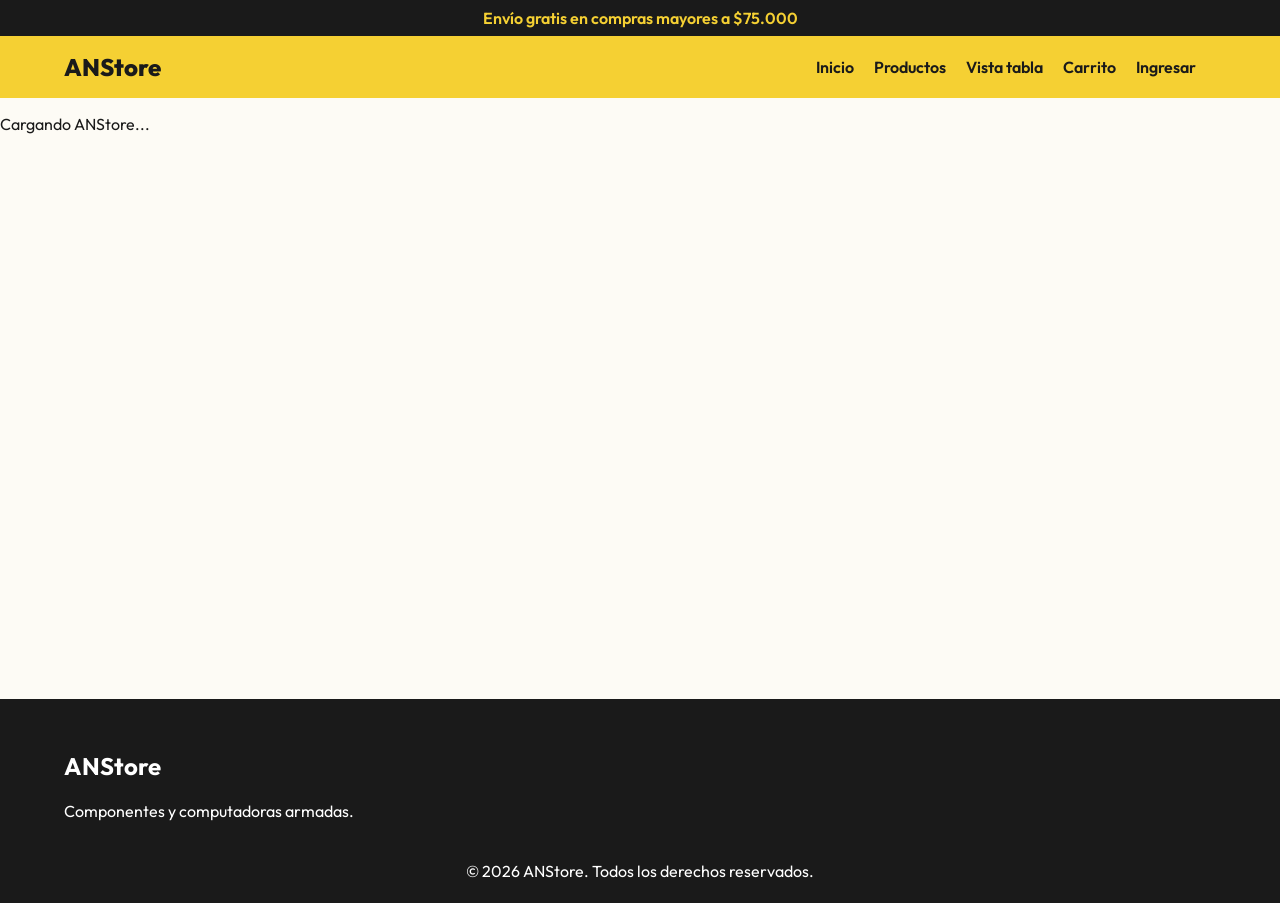
<file: index.html>
<!DOCTYPE html>
<html lang="es">
<head>
    <meta charset="UTF-8">
    <meta name="viewport" content="width=device-width, initial-scale=1.0">
    <meta http-equiv="refresh" content="0; url=public/index.html#/">
    <title>ANStore</title>
</head>
<body>
    <p>ANStore ahora funciona como una SPA.</p>
    <p><a href="public/index.html#/">Abrir ANStore</a></p>
</body>
</html>
</file>
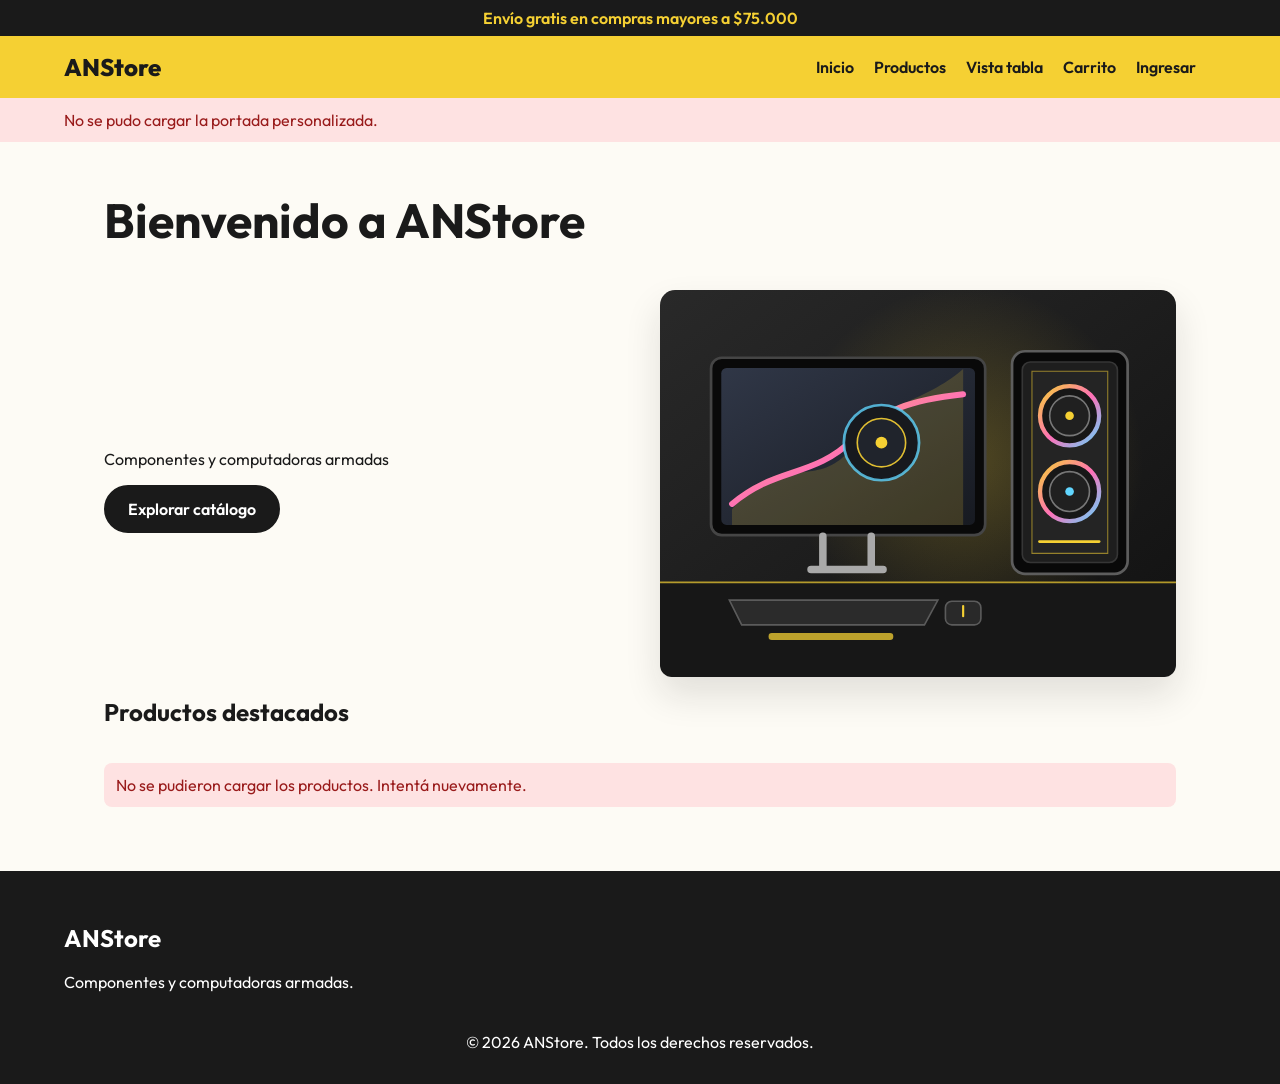
<file: public/index.html>
<!DOCTYPE html>
<html lang="es">
<head>
    <meta charset="UTF-8">
    <meta name="viewport" content="width=device-width, initial-scale=1.0">
    <meta name="description" content="ANStore, componentes y computadoras armadas.">
    <title>ANStore</title>
    <link rel="preconnect" href="https://fonts.googleapis.com">
    <link rel="preconnect" href="https://fonts.gstatic.com" crossorigin>
    <link href="https://fonts.googleapis.com/css2?family=Outfit:wght@400;500;600;700;800&display=swap" rel="stylesheet">
    <link rel="stylesheet" href="css/style.css">
</head>
<body>
    <a class="skip-link" href="#app">Saltar al contenido principal</a>
    <div class="anuncio">Envío gratis en compras mayores a $75.000</div>
    <header class="header-principal">
        <button class="menu-toggle" id="menuToggle" type="button" aria-label="Abrir menú" aria-expanded="false" aria-controls="navegacion-principal">☰</button>
        <a href="#/" class="logo" data-nav>ANStore</a>
        <nav id="navegacion-principal" aria-label="Navegación principal">
            <ul>
                <li><a href="#/" data-nav>Inicio</a></li>
                <li><a href="#/productos?vista=grilla" data-nav>Productos</a></li>
                <li><a href="#/productos?vista=tabla" data-nav>Vista tabla</a></li>
                <li><a href="#/carrito" data-nav>Carrito <span id="carrito-contador"></span></a></li>
                <li><a href="#/login" data-nav id="enlace-cuenta">Ingresar</a></li>
                <li><a href="#/admin" data-nav id="enlace-admin" hidden>Administración</a></li>
            </ul>
        </nav>
    </header>

    <p id="estado-global" class="estado-global" role="status" aria-live="polite"></p>
    <main id="app" tabindex="-1">
        <p role="status" aria-live="polite">Cargando ANStore...</p>
    </main>

    <footer>
        <div>
            <h2>ANStore</h2>
            <p>Componentes y computadoras armadas.</p>
        </div>
        <p class="footer-copyright">&copy; 2026 ANStore. Todos los derechos reservados.</p>
    </footer>
    <script src="js/app.js"></script>
</body>
</html>
</file>
<file: public/css/style.css>
:root {
    --color-acento: #f5d033;
    --color-negro: #1a1a1a;
    --color-crema: #fdfbf5;
    --color-blanco: #fff;
    --color-error: #991b1b;
    --color-exito: #166534;
    --fuente-principal: "Outfit", sans-serif;
}

* {
    box-sizing: border-box;
}

body {
    margin: 0;
    color: var(--color-negro);
    background: var(--color-crema);
    font-family: var(--fuente-principal);
}

a {
    color: inherit;
}

.skip-link {
    position: absolute;
    top: 8px;
    left: -10000px;
    z-index: 10;
    padding: 10px 14px;
    color: var(--color-blanco);
    background: var(--color-negro);
}

.skip-link:focus {
    left: 8px;
}

button,
input,
select,
textarea {
    font: inherit;
}

a:focus-visible,
button:focus-visible,
input:focus-visible,
select:focus-visible,
textarea:focus-visible,
h1:focus-visible,
h2:focus-visible {
    outline: 3px solid #174ea6;
    outline-offset: 3px;
}

.anuncio {
    padding: 8px 16px;
    color: var(--color-acento);
    background: var(--color-negro);
    text-align: center;
    font-weight: 600;
}

.header-principal {
    position: relative;
    display: flex;
    align-items: center;
    justify-content: space-between;
    gap: 20px;
    padding: 16px 5vw;
    background: var(--color-acento);
}

.logo {
    font-size: 1.5rem;
    font-weight: 800;
    text-decoration: none;
}

.header-principal nav ul {
    display: flex;
    flex-wrap: wrap;
    gap: 20px;
    margin: 0;
    padding: 0;
    list-style: none;
}

.header-principal nav a {
    font-weight: 600;
    text-decoration: none;
}

.menu-toggle {
    display: none;
    border: 0;
    background: transparent;
    color: var(--color-negro);
    font-size: 1.7rem;
    cursor: pointer;
}

.estado-global {
    min-height: 0;
    margin: 0;
    padding: 0 5vw;
}

.estado-global:not(:empty) {
    padding-top: 12px;
    padding-bottom: 12px;
}

main {
    min-height: 65vh;
}

.pagina {
    max-width: 1200px;
    margin: 0 auto;
    padding: 48px 5vw;
}

.pagina h1 {
    margin-top: 0;
    font-size: clamp(2rem, 5vw, 3rem);
}

.hero {
    display: grid;
    grid-template-columns: repeat(2, minmax(0, 1fr));
    align-items: center;
    gap: 40px;
}

.hero img,
.producto-imagen {
    width: 100%;
    border-radius: 12px;
}

.hero img {
    max-height: 520px;
    aspect-ratio: 4 / 3;
    object-fit: cover;
    box-shadow: 0 18px 36px rgb(26 26 26 / 12%);
}

.admin-portada .admin-imagen-control {
    grid-template-columns: minmax(0, 1fr) 240px;
    align-items: start;
}

.admin-portada-vista-previa {
    width: 100%;
    max-width: 240px;
    aspect-ratio: 4 / 3;
    object-fit: cover;
    border: 1px solid #ddd;
    border-radius: 10px;
    background: var(--color-negro);
}

.boton,
button.boton {
    display: inline-block;
    padding: 12px 22px;
    border: 2px solid var(--color-negro);
    border-radius: 28px;
    color: var(--color-blanco);
    background: var(--color-negro);
    font-weight: 600;
    text-decoration: none;
    cursor: pointer;
    transition: transform 160ms ease, box-shadow 160ms ease, background-color 160ms ease;
}

.boton-secundario {
    color: var(--color-negro);
    background: transparent;
}

button:disabled {
    cursor: not-allowed;
    opacity: .65;
}

.acciones,
.selector-vista,
.resumen-acciones {
    display: flex;
    flex-wrap: wrap;
    align-items: center;
    gap: 12px;
}

.selector-vista {
    margin: 20px 0;
}

.selector-vista a[aria-current="page"] {
    font-weight: 800;
    text-decoration-thickness: 3px;
}

.campo {
    display: grid;
    gap: 6px;
    margin: 14px 0;
}

.campo input,
.campo textarea,
.campo select {
    width: 100%;
    max-width: 520px;
    padding: 11px 12px;
    border: 1px solid #555;
    border-radius: 6px;
    background: var(--color-blanco);
}

.campo textarea {
    min-height: 90px;
    resize: vertical;
}

.productos-grid {
    display: grid;
    grid-template-columns: repeat(auto-fit, minmax(220px, 1fr));
    gap: 24px;
}

.catalogo-filtros {
    display: grid;
    gap: 16px;
    margin: 0 0 24px;
    padding: 18px;
    border: 1px solid #ddd;
    border-radius: 12px;
    background: var(--color-blanco);
}

.catalogo-filtros-campos {
    display: grid;
    grid-template-columns: repeat(auto-fit, minmax(170px, 1fr));
    gap: 12px;
}

.resultado-conteo {
    grid-column: 1 / -1;
    margin: 0;
    font-weight: 700;
}

.producto {
    display: flex;
    flex-direction: column;
    gap: 10px;
    padding: 16px;
    border: 1px solid #ddd;
    border-radius: 12px;
    background: var(--color-blanco);
    transition: transform 180ms ease, box-shadow 180ms ease, border-color 180ms ease;
}

.producto img {
    width: 100%;
    aspect-ratio: 1;
    object-fit: cover;
    border-radius: 8px;
}

.producto h2,
.producto h3 {
    margin: 0;
    font-size: 1.15rem;
}

.tabla-producto-imagen {
    width: 56px;
    height: 56px;
    object-fit: contain;
    border-radius: 6px;
}

.precio {
    margin: 0;
    font-size: 1.15rem;
    font-weight: 800;
}

.tabla-scroll {
    overflow-x: auto;
}

table {
    width: 100%;
    border-collapse: collapse;
    background: var(--color-blanco);
}

th,
td {
    padding: 12px;
    border-bottom: 1px solid #ccc;
    text-align: left;
}

th {
    color: var(--color-blanco);
    background: var(--color-negro);
}

.lista-carrito,
.lista-compras {
    display: grid;
    gap: 14px;
    margin: 20px 0;
    padding: 0;
    list-style: none;
}

.fila-carrito,
.fila-compra,
.panel {
    padding: 16px;
    border: 1px solid #ddd;
    border-radius: 10px;
    background: var(--color-blanco);
}

.fila-carrito {
    display: grid;
    grid-template-columns: minmax(0, 1fr) 120px auto;
    align-items: center;
    gap: 16px;
}

.fila-carrito input {
    width: 100%;
    padding: 8px;
}

.mensaje {
    padding: 12px;
    border-radius: 8px;
    background: #f3f4f6;
}

.mensaje-error {
    color: var(--color-error);
    background: #fee2e2;
}

.mensaje-exito {
    color: var(--color-exito);
    background: #dcfce7;
}

.form-auth,
.form-admin {
    max-width: 600px;
}

.detalle-grid {
    display: grid;
    grid-template-columns: minmax(220px, 1fr) minmax(0, 1fr);
    gap: 32px;
}

.detalle-grid img {
    width: 100%;
    border-radius: 12px;
}

.detalle-grid dd {
    margin: 0 0 12px;
}

.admin-lista {
    display: grid;
    gap: 12px;
    padding: 0;
    list-style: none;
}

.admin-resumen-tarjetas {
    display: grid;
    grid-template-columns: repeat(auto-fit, minmax(180px, 1fr));
    gap: 12px;
}

.admin-resumen-tarjeta {
    padding: 14px;
    border: 1px solid #e4d27a;
    border-radius: 10px;
    background: #fffbea;
}

.admin-resumen-tarjeta h3,
.admin-stock-bajo h3 {
    margin-top: 0;
}

.admin-resumen-tarjeta p {
    margin-bottom: 0;
    font-size: 1.15rem;
    font-weight: 700;
}

.admin-stock-bajo {
    margin-top: 18px;
}

.admin-imagen-control {
    display: grid;
    grid-template-columns: minmax(0, 1fr) 132px;
    align-items: center;
    gap: 16px;
}

.admin-imagen-vista-previa {
    width: 132px;
    height: 132px;
    object-fit: contain;
    border: 1px solid #ddd;
    border-radius: 10px;
    background: var(--color-blanco);
}

.admin-producto {
    display: flex;
    flex-wrap: wrap;
    align-items: center;
    justify-content: space-between;
    gap: 12px;
}

.admin-producto-imagen {
    width: 72px;
    height: 72px;
    object-fit: contain;
    border-radius: 8px;
    background: var(--color-crema);
}

.boton:hover:not(:disabled),
button.boton:hover:not(:disabled) {
    transform: translateY(-1px);
    box-shadow: 0 5px 12px rgb(26 26 26 / 14%);
}

button.boton:active:not(:disabled) {
    transform: scale(0.98);
}

.producto:hover {
    transform: translateY(-3px);
    border-color: #d7bd38;
    box-shadow: 0 10px 24px rgb(26 26 26 / 10%);
}

.campo-check {
    display: flex;
    align-items: center;
    gap: 8px;
    margin: 8px 0;
}

.campo-check input {
    width: auto;
}

footer {
    display: flex;
    flex-wrap: wrap;
    justify-content: space-between;
    gap: 24px;
    padding: 32px 5vw;
    color: var(--color-blanco);
    background: var(--color-negro);
}

.footer-copyright {
    flex-basis: 100%;
    margin: 0;
    text-align: center;
}

[hidden] {
    display: none !important;
}

@media (prefers-reduced-motion: reduce) {
    *,
    *::before,
    *::after {
        scroll-behavior: auto !important;
        transition-duration: 0.01ms !important;
        animation-duration: 0.01ms !important;
        animation-iteration-count: 1 !important;
    }
}

@media (max-width: 760px) {
    .menu-toggle {
        display: block;
    }

    .header-principal {
        flex-wrap: wrap;
    }

    .header-principal nav {
        flex-basis: 100%;
    }

    .header-principal nav ul {
        flex-direction: column;
        gap: 14px;
        padding: 12px 0;
    }

    .hero,
    .detalle-grid {
        grid-template-columns: 1fr;
    }

    .admin-imagen-control,
    .admin-portada .admin-imagen-control {
        grid-template-columns: 1fr;
    }

    .fila-carrito {
        grid-template-columns: 1fr 90px;
    }

    .fila-carrito button {
        grid-column: 1 / -1;
        justify-self: start;
    }
}
</file>
